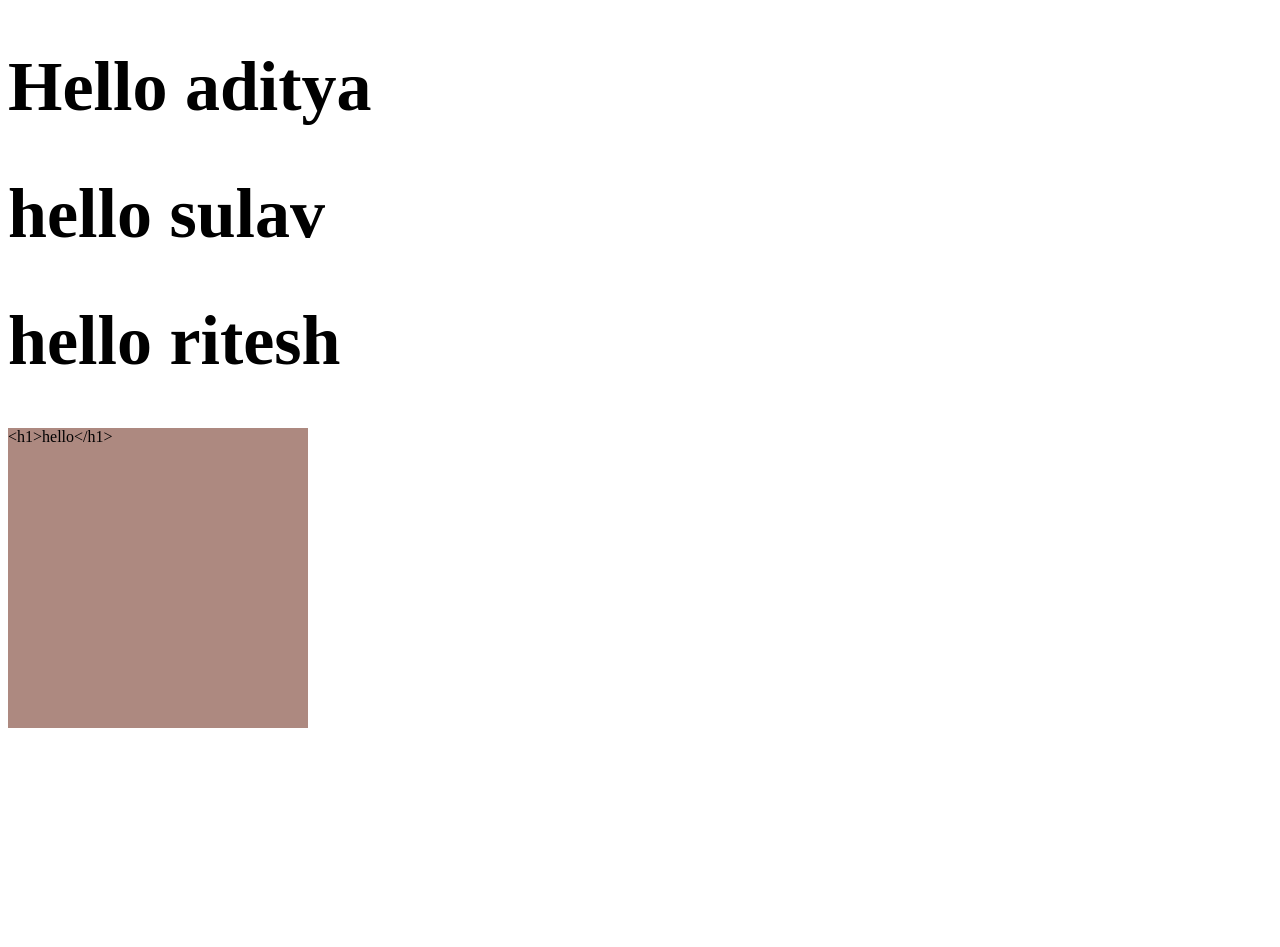
<file: DOM basics/index.html>
<!DOCTYPE html>
<html lang="en">
<head>
    <meta charset="UTF-8">
    <meta name="viewport" content="width=device-width, initial-scale=1.0">
    <title>DoM</title>
    <link rel="stylesheet" href="style.css">
</head>
<body>
    <!-- <h1>DOM Basics</h1>
    <div class="box">
        hey i am a box
    </div>

     <div id="bulb">
     </div>
     <button id="on">ON</button> -->
     <!-- <button id="off">OFF</button> -->

     <h1>Hello aditya</h1>
     <h1>hello sulav</h1>
     <h1>hello ritesh</h1>

     <div id="box">
        <h1>hello bye</h1>
     </div>
     <script src="script.js"></script>
</body>
</html>
</file>
<file: DOM basics/style.css>
html,
body {
  height: 100%;
  width: 100%;
}
/* 
h1 {
    font-size: 70px;
} */

#bulb {
  margin: 35px 0px 0px 41px;
  height: 300px;
  width: 300px;
  border-radius: 50%;
  border: 2px solid rgba(197, 175, 175, 0.405);
  /* background-color: rgba(255, 255, 0, 0.766); */
}
button{
    padding: 10px 30px;
    font-size: 20px;
    margin: 50px;
}

h1{
    font-size: 70px;
    font-weight: 800;
}

#box{
    height: 300px;
    width: 300px;
    background-color: #6218;
}
</file>
